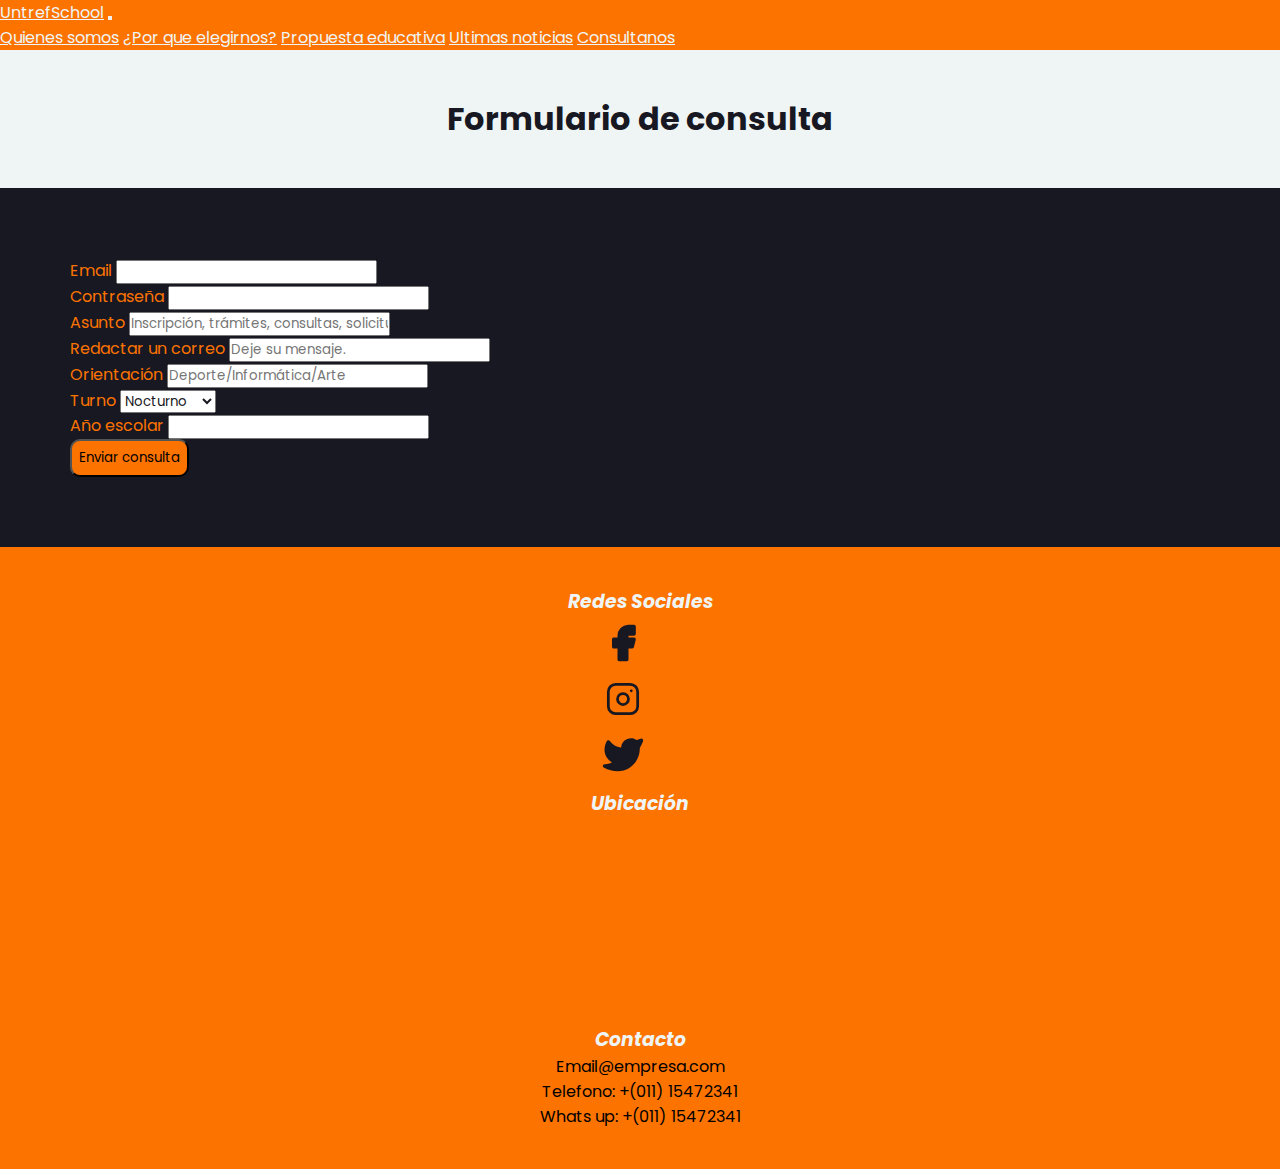
<file: estruccturaProyecto/pages/formulario.html>
<!doctype html>
<html lang="en">

<head>
    <meta charset="utf-8">
    <meta name="viewport" content="width=device-width, initial-scale=1">
    <title>Formularios Untref</title>
    <link rel="icon" href="../multimedia/image/favUS.png">
    <link href="https://cdn.jsdelivr.net/npm/bootstrap@5.3.0/dist/css/bootstrap.min.css" rel="stylesheet"
        integrity="sha384-9ndCyUaIbzAi2FUVXJi0CjmCapSmO7SnpJef0486qhLnuZ2cdeRhO02iuK6FUUVM" crossorigin="anonymous" />
    <link rel="preconnect" href="https://fonts.googleapis.com">
    <link rel="preconnect" href="https://fonts.gstatic.com" crossorigin>
    <link href="https://fonts.googleapis.com/css2?family=Borel&family=Poppins:wght@300&display=swap" rel="stylesheet">
    <link rel="stylesheet" href="../css/style.css">
</head>

<body>
    <script src="https://cdn.jsdelivr.net/npm/bootstrap@5.3.0/dist/js/bootstrap.bundle.min.js"
        integrity="sha384-geWF76RCwLtnZ8qwWowPQNguL3RmwHVBC9FhGdlKrxdiJJigb/j/68SIy3Te4Bkz"
        crossorigin="anonymous"></script>
    <header class="#header">
        <nav class="container-nav">
            <nav class="navbar navbar-expand-lg">
                <div class="container-fluid">
                    <a class="navbar-brand" href="../index.html">UntrefSchool</a>
                    <button class="navbar-toggler" type="button" data-bs-toggle="collapse"
                        data-bs-target="#navbarNavAltMarkup" aria-controls="navbarNavAltMarkup" aria-expanded="false"
                        aria-label="Toggle navigation">
                        <span class="navbar-toggler-icon"></span>
                    </button>
                    <div class="collapse navbar-collapse flex-grow-0" id="navbarNavAltMarkup">
                        <div class="navbar-nav">
                            <a class="nav-link" href="#">Quienes somos</a>
                            <a class="nav-link" href="#">¿Por que elegirnos?</a>
                            <a class="nav-link" href="#">Propuesta educativa</a>
                            <a class="nav-link" href="#">Ultimas noticias</a>
                            <a class="nav-link" href="./formulario.html">Consultanos</a>
                        </div>
                    </div>
                </div>
            </nav>
    </header>
    <h1 id="text-color-form">Formulario de consulta</h1>
    <main class="main-formulario">
        <form class="row g-3" action="https://formsubmit.co/magaliguerzoni@gmail.com" method="POST">
            <div class="col-md-6">
                <label for="inputEmail4" class="form-label">Email</label>
                <input type="email" class="form-control" id="inputEmail4">
            </div>
            <div class="col-md-6">
                <label for="inputPassword4" class="form-label">Contraseña</label>
                <input type="password" class="form-control" id="inputPassword4">
            </div>
            <div class="col-12">
                <label for="inputAddress" class="form-label">Asunto</label>
                <input type="text" class="form-control" id="inputAddress"
                    placeholder="Inscripción, trámites, consultas, solicitud de título. ">
            </div>
            <div class="col-12">
                <label for="inputAddress2" class="form-label">Redactar un correo</label>
                <input type="text" class="form-control" id="inputAddress2" placeholder="Deje su mensaje.">
            </div>
            <div class="col-md-6">
                <label for="inputCity" class="form-label">Orientación</label>
                <input type="text" class="form-control" id="inputCity" placeholder="Deporte/Informática/Arte">
            </div>
            <div class="col-md-4">
                <label for="inputState" class="form-label">Turno</label>
                <select id="inputState" class="form-select">
                    <option selected>Matutino</option>
                    <option selected>Vespertino</option>
                    <option selected>Nocturno</option>
                </select>
            </div>
            <div class="col-md-2">
                <label for="inputZip" class="form-label">Año escolar</label>
                <input type="text" class="form-control" id="inputZip">
            </div>
            <div class="col-12">
                <button type="submit" class="btnEnviar">Enviar consulta</button>
            </div>
        </form>
    </main>
    <footer class="footer">
        <div class="container text-center">
            <div class="row">
                <div class="col">
                    <h3>Redes Sociales</h3>
                    <div class="container-social-media">
                        <ul class="list-social-media">
                            <li><a href="">
                                    <svg xmlns="http://www.w3.org/2000/svg"
                                        class="icon icon-tabler icon-tabler-brand-facebook-filled" width="44"
                                        height="44" viewBox="0 0 24 24" stroke-width="1.5" stroke="#9e9e9e" fill="none"
                                        stroke-linecap="round" stroke-linejoin="round">
                                        <path stroke="none" d="M0 0h24v24H0z" fill="none" />
                                        <path
                                            d="M18 2a1 1 0 0 1 .993 .883l.007 .117v4a1 1 0 0 1 -.883 .993l-.117 .007h-3v1h3a1 1 0 0 1 .991 1.131l-.02 .112l-1 4a1 1 0 0 1 -.858 .75l-.113 .007h-2v6a1 1 0 0 1 -.883 .993l-.117 .007h-4a1 1 0 0 1 -.993 -.883l-.007 -.117v-6h-2a1 1 0 0 1 -.993 -.883l-.007 -.117v-4a1 1 0 0 1 .883 -.993l.117 -.007h2v-1a6 6 0 0 1 5.775 -5.996l.225 -.004h3z"
                                            stroke-width="0" fill="currentColor" />
                                    </svg>
                                </a></li>
                            <li><a href="">
                                    <svg xmlns="http://www.w3.org/2000/svg"
                                        class="icon icon-tabler icon-tabler-brand-instagram" width="44" height="44"
                                        viewBox="0 0 24 24" stroke-width="1.5" stroke="#181823" fill="none"
                                        stroke-linecap="round" stroke-linejoin="round">
                                        <path stroke="none" d="M0 0h24v24H0z" fill="none" />
                                        <path
                                            d="M4 4m0 4a4 4 0 0 1 4 -4h8a4 4 0 0 1 4 4v8a4 4 0 0 1 -4 4h-8a4 4 0 0 1 -4 -4z" />
                                        <path d="M12 12m-3 0a3 3 0 1 0 6 0a3 3 0 1 0 -6 0" />
                                        <path d="M16.5 7.5l0 .01" />
                                    </svg>
                                </a></li>
                            <li><a href="">
                                    <svg xmlns="http://www.w3.org/2000/svg"
                                        class="icon icon-tabler icon-tabler-brand-twitter-filled" width="44" height="44"
                                        viewBox="0 0 24 24" stroke-width="1.5" stroke="#9e9e9e" fill="none"
                                        stroke-linecap="round" stroke-linejoin="round">
                                        <path stroke="none" d="M0 0h24v24H0z" fill="none" />
                                        <path
                                            d="M14.058 3.41c-1.807 .767 -2.995 2.453 -3.056 4.38l-.002 .182l-.243 -.023c-2.392 -.269 -4.498 -1.512 -5.944 -3.531a1 1 0 0 0 -1.685 .092l-.097 .186l-.049 .099c-.719 1.485 -1.19 3.29 -1.017 5.203l.03 .273c.283 2.263 1.5 4.215 3.779 5.679l.173 .107l-.081 .043c-1.315 .663 -2.518 .952 -3.827 .9c-1.056 -.04 -1.446 1.372 -.518 1.878c3.598 1.961 7.461 2.566 10.792 1.6c4.06 -1.18 7.152 -4.223 8.335 -8.433l.127 -.495c.238 -.993 .372 -2.006 .401 -3.024l.003 -.332l.393 -.779l.44 -.862l.214 -.434l.118 -.247c.265 -.565 .456 -1.033 .574 -1.43l.014 -.056l.008 -.018c.22 -.593 -.166 -1.358 -.941 -1.358l-.122 .007a.997 .997 0 0 0 -.231 .057l-.086 .038a7.46 7.46 0 0 1 -.88 .36l-.356 .115l-.271 .08l-.772 .214c-1.336 -1.118 -3.144 -1.254 -5.012 -.554l-.211 .084z"
                                            stroke-width="0" fill="currentColor" />
                                    </svg>
                                </a></li>
                        </ul>
                    </div>
                </div>
                <div class="col">
                    <div class="container-ubicacion">
                        <h3>Ubicación</h3>
                        <iframe
                            src="https://www.google.com/maps/embed?pb=!1m18!1m12!1m3!1d3327.2893668377833!2d-60.05679602483146!3d-33.49384779973508!2m3!1f0!2f0!3f0!3m2!1i1024!2i768!4f13.1!3m3!1m2!1s0x95b9e36935e16835%3A0x63eb478765e57109!2sEscuela%20Secundaria%20T%C3%A9cnica%20N%C2%B01%20%22Bonifacio%20Vel%C3%A1squez%22!5e0!3m2!1ses!2sar!4v1690406051550!5m2!1ses!2sar"
                            width="200" height="200" style="border:0;" allowfullscreen="" loading="lazy"
                            referrerpolicy="no-referrer-when-downgrade"></iframe>
                    </div>
                </div>
                <div class="col">
                    <div class="container-contacto">
                        <h3>Contacto</h3>
                        <p>Email@empresa.com</p>
                        <p>Telefono: +(011) 15472341</p>
                        <p>Whats up: +(011) 15472341</p>
                    </div>
                </div>
            </div>
        </div>
    </footer>
    <script src="https://cdn.jsdelivr.net/npm/bootstrap@5.3.0/dist/js/bootstrap.bundle.min.js"
        integrity="sha384-geWF76RCwLtnZ8qwWowPQNguL3RmwHVBC9FhGdlKrxdiJJigb/j/68SIy3Te4Bkz"
        crossorigin="anonymous"></script>
</body>

</html>
</file>
<file: estruccturaProyecto/css/style.css>
*{
    padding: 0;
    margin: 0;
    font-family: 'Poppins', sans-serif;
}

body{
    background-color: #181823;
}

p{
    text-align: center;
    background-color: #FC7300;
}

h2{
    text-align: center;
    color: #EFF5F5;
}

h3{
    text-align: center;
    color: #EFF5F5;
    font-style: oblique;
}

h5{
    background-color: #FC7300;
}

section {
    display: inline;
}

.navbar {
    background-color: #FC7300; 
}

.navbar-text,
.navbar-brand,
.nav-link{ 
    color: #eff5f5 ;
} 

.containerNav ul {
    background-color: #181823;
    display: inline;
}

.conteiner-nav {
    background-color: #FC7300;
    color: #FC7300;
}

.image-container {
    position: relative;
    width: 100%;
    max-width: 100%; 
}

.img {
    width: 100%;
    height: auto;
}

.image-text {
    position: absolute;
    bottom: 40%; 
    left: 42%; 
    color: #EFF5F5; 
    padding: 10px
}


.cardText{
    text-align: center;
}

.main{ 
    padding: 50px;
}

.card-container{
    display: flex;
    flex-direction: row;
    justify-content: space-around;
    margin-bottom: 50px;
}

.container-text{
    text-align: center;
}

.container-text > h2 {
    font-size: 45px;
    margin-bottom: 10px;
}

.card{
    width: 30%;
    height: 400px;
    background-color: #FC7300;
}

.card-img{
    width: 80%;
    height: auto;
    display: block;
    margin: auto;
    box-shadow: 3px 3px 4px  #05050554 ;
    /* transition: all 2s ease-in-out; */
    cursor: pointer;
    border-radius: 5%;
    
}

.card-product-name{
    text-align: center;
    font-size: 25px;
    margin-top: 10px;
}

.card-product-description{
    display: block;
    text-align: center;
    font-size: 18px;
    margin-top: 5px;
}

.card-title{
    color: #EFF5F5;
    text-align: center;
}

.footer{
    padding: 40px 10px;
    background-color: #FC7300;
}

.footer > p {
    font-size: 20px;
    font-weight: bold;
    margin: 0 15px;
}

.list-social-media > li > a {
    color: #181823;
}

.list-social-media > li {
    display: flex;
    justify-content: center;
    margin: 5px 30px;
}


.propuestaEducativa{
    text-align: center;
    background-color: #EFF5F5;
    color: #181823;
}

.main-formulario{
    background-color: #181823;
    padding: 70px;
    text-align: justify;
}

.form-label{
    color: #FC7300;
}

#text-color-form{
    background-color: #EFF5F5;
    color: #181823;
    text-align: center;
    padding: 45px;
    font-weight: bolder;
}

#inputState{
    color: #181823;
}

.container-social-media{
    margin-right: 35px;
}

.btnEnviar{
    background-color: #FC7300;
    padding: 7px;
    border-radius: 10px;
}

@media (max-width: 320px){
    .footer{
        flex-direction: column;
    }
}

@media(max-width:768px){
    .footer{
        flex-direction: column;
    }
}
</file>
